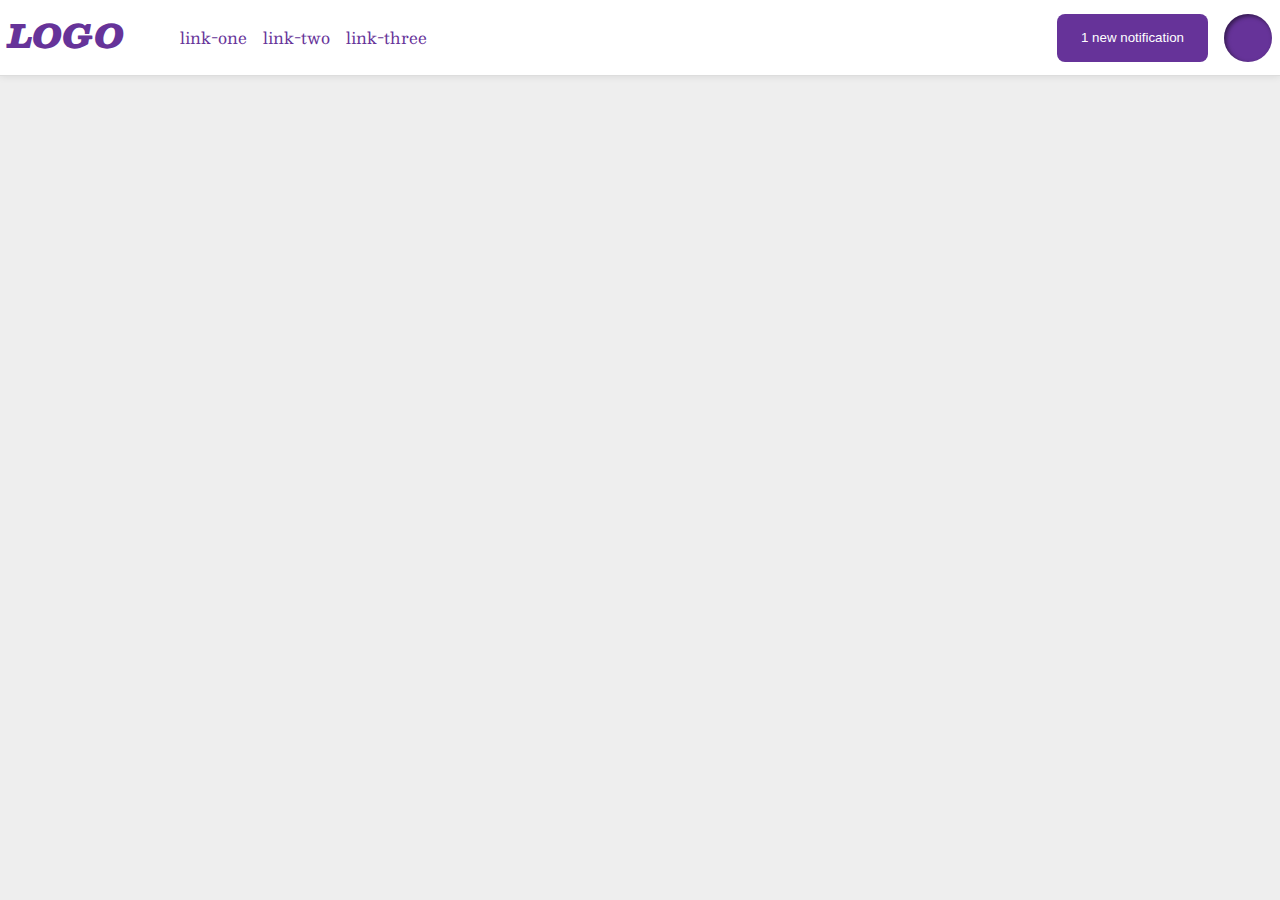
<file: flex/03-flex-header-2/index.html>
<!DOCTYPE html>
<html lang="en">
  <head>
    <meta charset="UTF-8">
    <meta http-equiv="X-UA-Compatible" content="IE=edge">
    <meta name="viewport" content="width=device-width, initial-scale=1.0">
    <title>Flex Header 2</title>
    <link rel="stylesheet" href="style.css">
  </head>
  <body>
    <div class="header">
      <div class="header-left">
      <div class="logo">
        LOGO
      </div>
      <ul class="links">
        <li><a href="https://google.com">link-one</a></li>
        <li><a href="https://google.com">link-two</a></li>
        <li><a href="https://google.com">link-three</a></li>
      </ul>
    </div>
    <div class="header-right">
      <button class="notifications">
        1 new notification
      </button>
      <div class="profile-image"></div>
    </div>
    </div>
  </body>
</html>
</file>
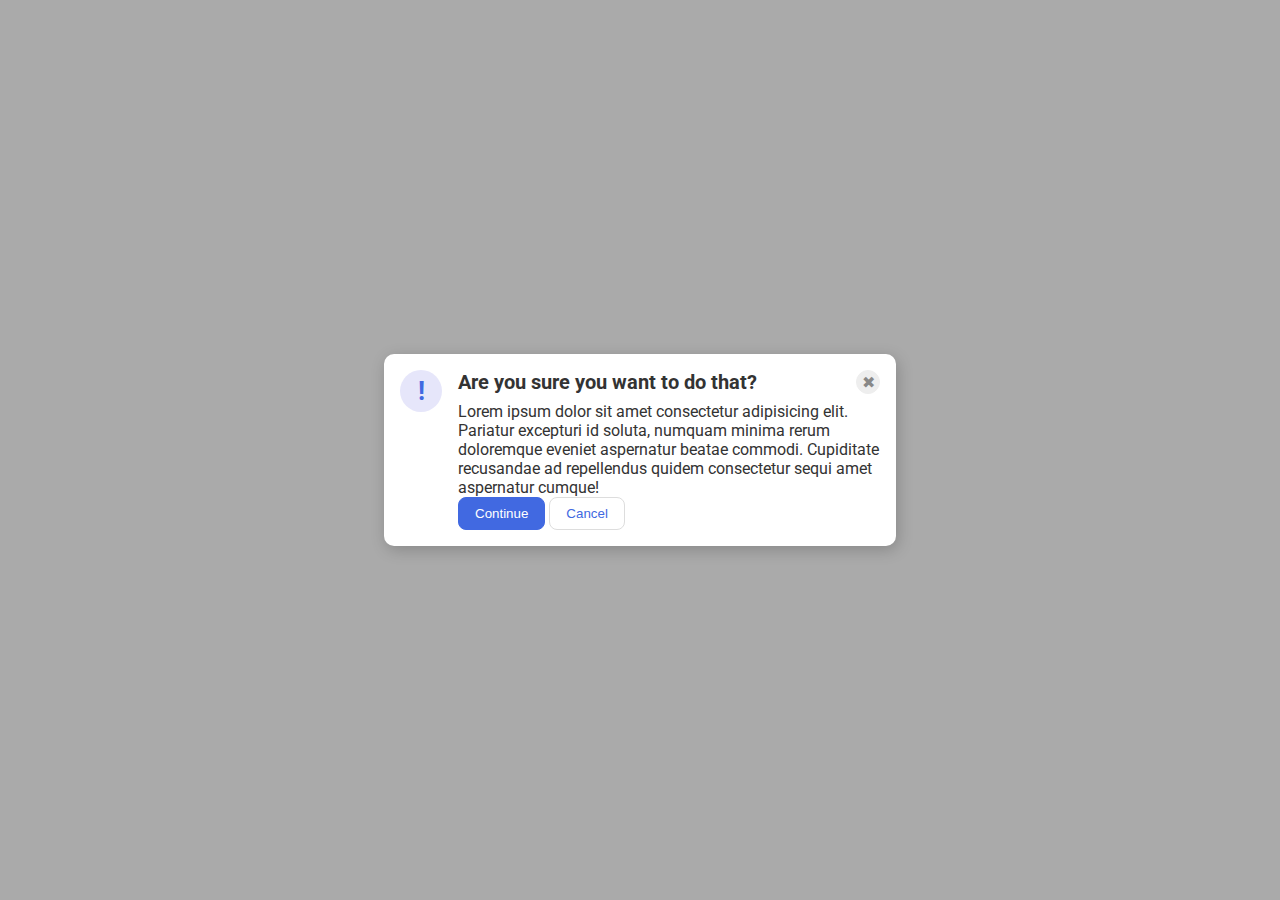
<file: flex/05-flex-modal/index.html>
<!DOCTYPE html>
<html lang="en">

<head>
  <meta charset="UTF-8">
  <meta http-equiv="X-UA-Compatible" content="IE=edge">
  <meta name="viewport" content="width=device-width, initial-scale=1.0">
  <link rel="stylesheet" href="style.css">
  <title>Modal</title>
</head>

<body>
  <div class="modal">
    
      <div class="icon">!</div>
      <div class="container">
      <div class="header">Are you sure you want to do that?
        <button class="close-button">✖</button>
      </div>
      <div class="text">Lorem ipsum dolor sit amet consectetur adipisicing elit. Pariatur excepturi id soluta, numquam
        minima rerum doloremque eveniet aspernatur beatae commodi. Cupiditate recusandae ad repellendus quidem
        consectetur sequi amet aspernatur cumque!</div>
      <button class="continue">Continue</button>
      <button class="cancel">Cancel</button>
    </div>
    </div>
  </div>
</body>

</html>
</file>
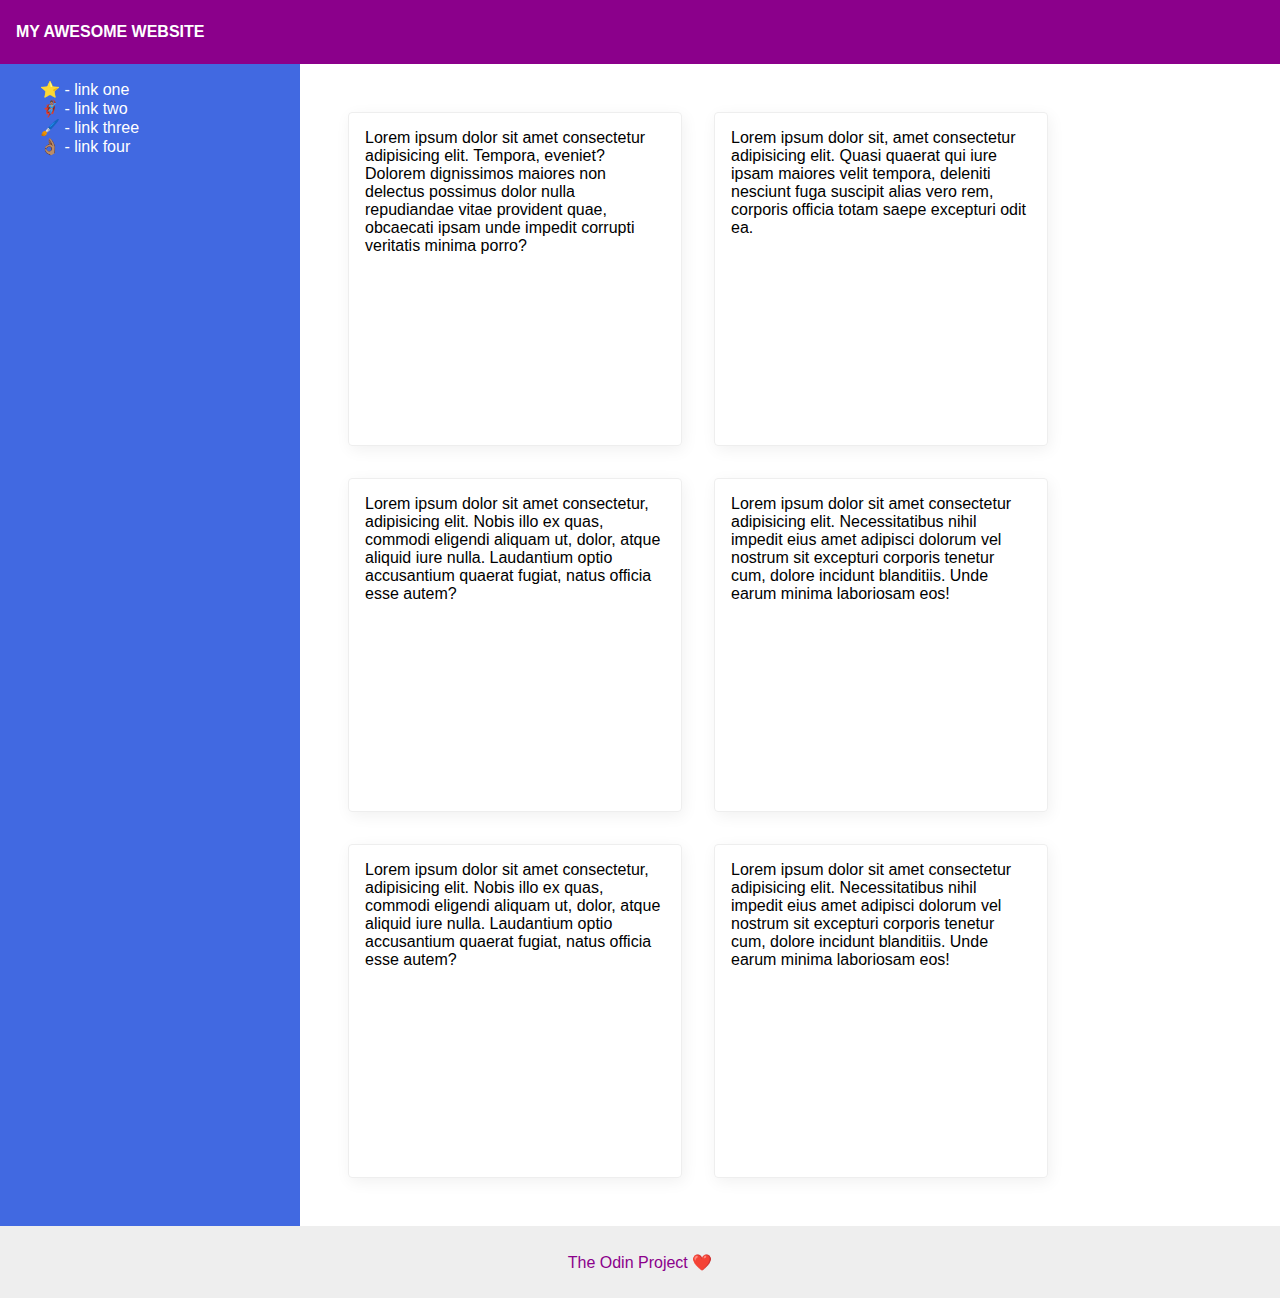
<file: flex/07-flex-layout-2/index.html>
<!DOCTYPE html>
<html lang="en">

<head>
  <meta charset="UTF-8">
  <meta http-equiv="X-UA-Compatible" content="IE=edge">
  <meta name="viewport" content="width=device-width, initial-scale=1.0">
  <title>The Holy Grail</title>
  <link rel="stylesheet" href="style.css">
</head>

<body>
  <div class="header">
    MY AWESOME WEBSITE
  </div>
  <div class="middle-container">
    <div class="sidebar">
      <ul>
        <li><a href="#">⭐ - link one</a></li>
        <li><a href="#">🦸🏽‍♂️ - link two</a></li>
        <li><a href="#">🖌️ - link three</a></li>
        <li><a href="#">👌🏽 - link four</a></li>
      </ul>
    </div>
    <div class="content">

      <div class="card">Lorem ipsum dolor sit amet consectetur adipisicing elit. Tempora, eveniet? Dolorem dignissimos
        maiores non delectus possimus dolor nulla repudiandae vitae provident quae, obcaecati ipsam unde impedit
        corrupti veritatis minima porro?</div>
      <div class="card">Lorem ipsum dolor sit, amet consectetur adipisicing elit. Quasi quaerat qui iure ipsam maiores
        velit tempora, deleniti nesciunt fuga suscipit alias vero rem, corporis officia totam saepe excepturi odit ea.
      </div>
      <div class="card">Lorem ipsum dolor sit amet consectetur, adipisicing elit. Nobis illo ex quas, commodi eligendi
        aliquam ut, dolor, atque aliquid iure nulla. Laudantium optio accusantium quaerat fugiat, natus officia esse
        autem?</div>

      <div class="card">Lorem ipsum dolor sit amet consectetur adipisicing elit. Necessitatibus nihil impedit eius
        amet adipisci dolorum vel nostrum sit excepturi corporis tenetur cum, dolore incidunt blanditiis. Unde earum
        minima laboriosam eos!</div>
      <div class="card">Lorem ipsum dolor sit amet consectetur, adipisicing elit. Nobis illo ex quas, commodi eligendi
        aliquam ut, dolor, atque aliquid iure nulla. Laudantium optio accusantium quaerat fugiat, natus officia esse
        autem?</div>
      <div class="card">Lorem ipsum dolor sit amet consectetur adipisicing elit. Necessitatibus nihil impedit eius
        amet adipisci dolorum vel nostrum sit excepturi corporis tenetur cum, dolore incidunt blanditiis. Unde earum
        minima laboriosam eos!</div>

    </div>
  </div>
  <div class="footer">
    The Odin Project ❤️
  </div>
</body>

</html>
</file>
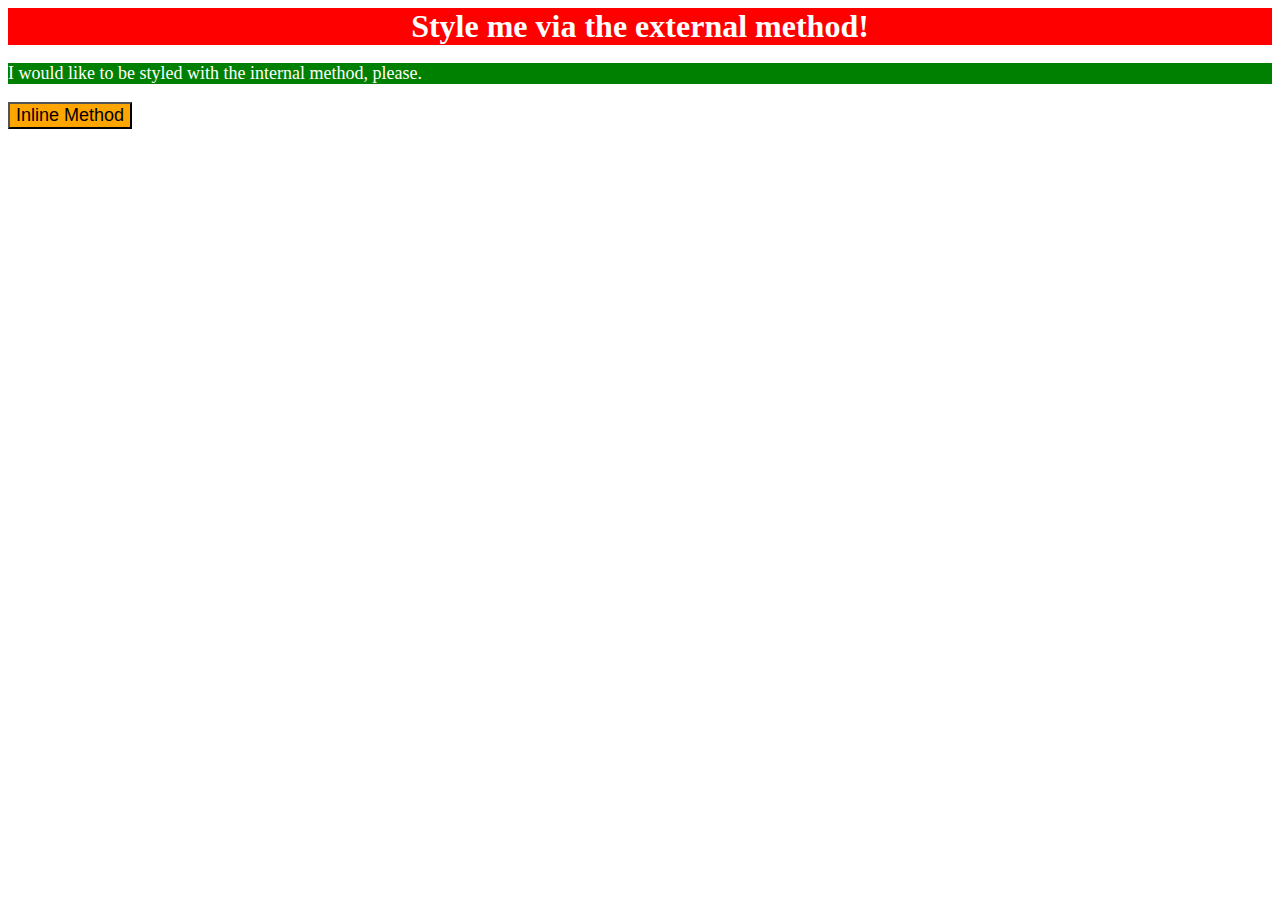
<file: foundations/01-css-methods/index.html>
<!DOCTYPE html>
<html lang="en">
  <head>
    <meta charset="UTF-8">
    <meta http-equiv="X-UA-Compatible" content="IE=edge">
    <meta name="viewport" content="width=device-width, initial-scale=1.0">
    <title>Methods for Adding CSS</title>
    <link rel="stylesheet" href="styles.css">
    <style>
      p {
        background-color: green;
        color: white;
        font-size: 18px;
      }
    </style>
  </head>
  <body>
    <div>Style me via the external method!</div>
    <p>I would like to be styled with the internal method, please.</p>
    <button style="background-color: orange; font-size: 18px">Inline Method</button>
  </body>
</html>
</file>
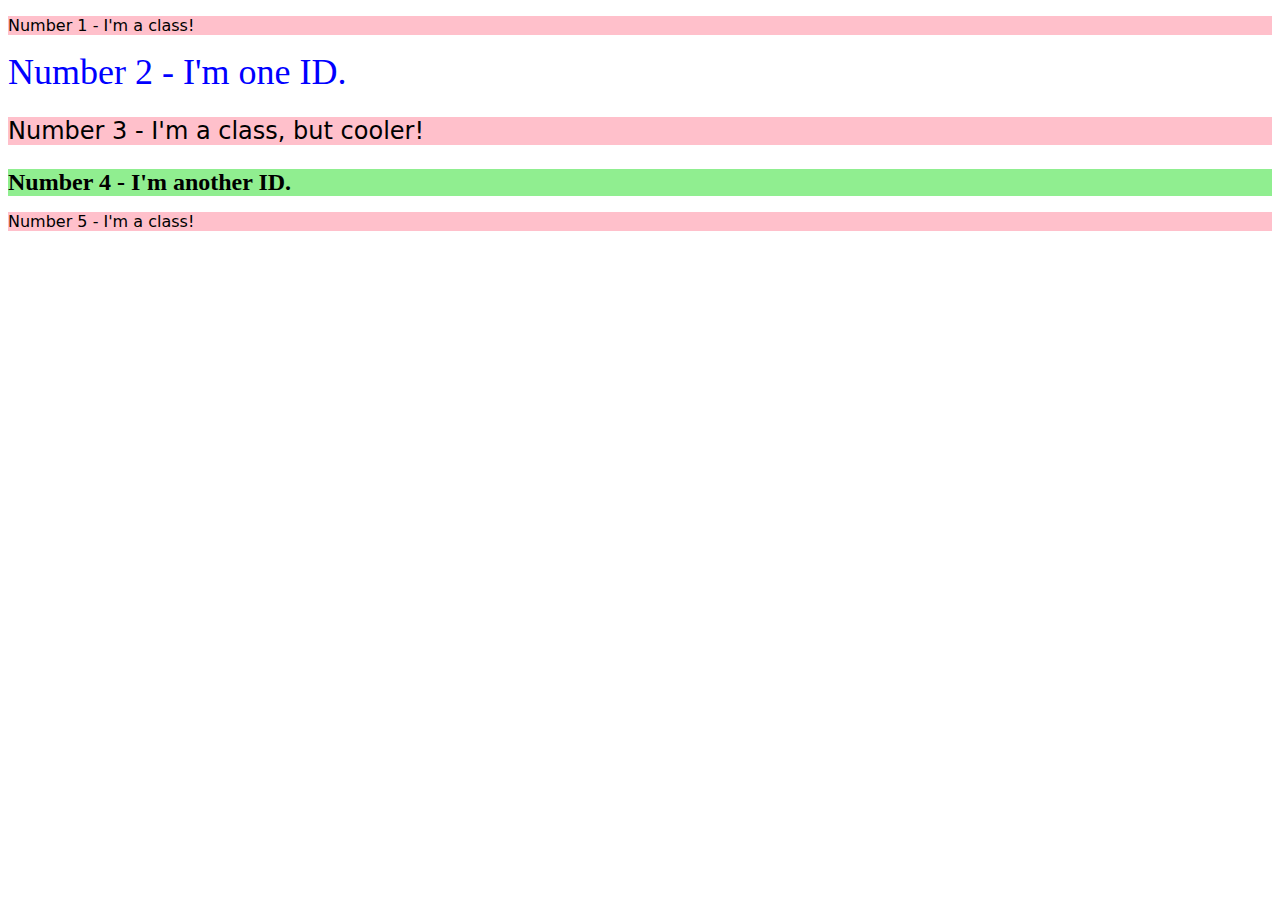
<file: foundations/02-class-id-selectors/index.html>
<!DOCTYPE html>
<html lang="en">
  <head>
    <meta charset="UTF-8">
    <meta http-equiv="X-UA-Compatible" content="IE=edge">
    <meta name="viewport" content="width=device-width, initial-scale=1.0">
    <title>Class and ID Selectors</title>
    <link rel="stylesheet" href="style.css">
  </head>
  <body>
    <p class="pink">Number 1 - I'm a class!</p>
    <div id="number-2">Number 2 - I'm one ID.</div>
    <p class="pink bigtext">Number 3 - I'm a class, but cooler!</p>
    <div id="number-4">Number 4 - I'm another ID.</div>
    <p class="pink">Number 5 - I'm a class!</p>
  </body>
</html>
</file>
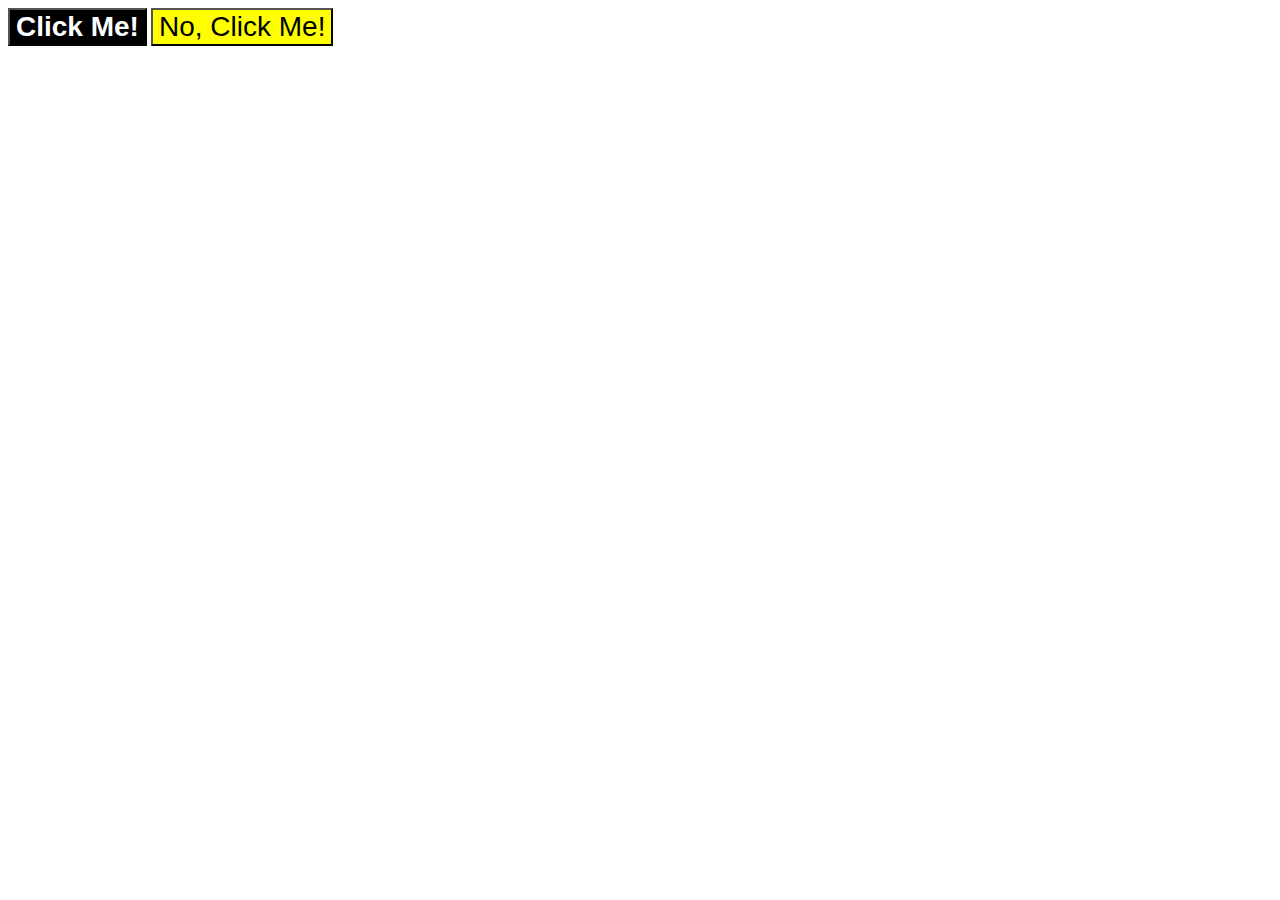
<file: foundations/03-grouping-selectors/index.html>
<!DOCTYPE html>
<html lang="en">
  <head>
    <meta charset="UTF-8">
    <meta http-equiv="X-UA-Compatible" content="IE=edge">
    <meta name="viewport" content="width=device-width, initial-scale=1.0">
    <title>Grouping Selectors</title>
    <link rel="stylesheet" href="style.css">
  </head>
  <body>
    <button class="left-btn">Click Me!</button>
    <button class="right-btn">No, Click Me!</button>
  </body>
</html>
</file>
<file: flex/03-flex-header-2/style.css>
/* this is some magical font-importing.  
you'll learn about it later. */
@import url('https://fonts.googleapis.com/css2?family=Besley:ital,wght@0,400;1,900&display=swap');

body {
  margin: 0;
  background: #eee;
  font-family: Besley, serif;
}

.header {
  background: white;
  border-bottom: 1px solid #ddd;
  box-shadow: 0 0 8px rgba(0,0,0,.1);
  display: flex;
  justify-content: space-between;
  padding: 8px;
  align-items: center;
}

.header-left,
.header-right,
.links {
  display: flex;
}

.links > li {
  margin-left: 16px;
}
.profile-image {
  background: rebeccapurple;
  box-shadow: inset 2px 2px 4px rgba(0,0,0,.5);
  border-radius: 50%;
  width: 48px;
  height: 48px;
  margin-left: 16px;
}

.logo {
  color: rebeccapurple;
  font-size: 32px;
  font-weight: 900;
  font-style: italic;
}

button {
  border: none;
  border-radius: 8px;
  background: rebeccapurple;
  color: white;
  padding: 8px 24px;
}

a {
  /* this removes the line under our links */
  text-decoration: none;
  color: rebeccapurple;
}

ul {
  list-style-type: none;
}
</file>
<file: flex/05-flex-modal/style.css>
@import url('https://fonts.googleapis.com/css2?family=Roboto:wght@400;700&display=swap');

html, body {
  height: 100%;
}

body {
  font-family: Roboto, sans-serif;
  margin: 0;
  background: #aaa;
  color: #333;
  /* I'll give you this one for free lol */
  display: flex;
  align-items: center;
  justify-content: center;
}

.modal {
  background: white;
  width: 480px;
  border-radius: 10px;
  box-shadow: 2px 4px 16px rgba(0,0,0,.2);
  display: flex;
  padding: 16px;
  gap: 16px;
}

.icon {
  color: royalblue;
  font-size: 26px;
  font-weight: 700;
  background: lavender;
  width: 42px;
  height: 42px;
  border-radius: 50%;
  display: flex;
  align-items: center;
  justify-content: center;
  flex-shrink: 0;
}

.close-button {
  background: #eee;
  border-radius: 50%;
  color: #888;
  font-weight: 400;
  font-size: 16px;
  height: 24px;
  width: 24px;
  display: flex;
  align-items: center;
  justify-content: center;
  border: 1px solid #eee;
  padding: 0;
}

button {
  cursor: pointer;
  padding: 8px 16px;
  border-radius: 8px;
}

button.continue {
  background: royalblue;
  border: 1px solid royalblue;
  color: white;
}

button.cancel {
  background: white;
  border: 1px solid #ddd;
  color: royalblue;
}

.header {
  display: flex;
  justify-content: space-between;
  align-items: center;
  font-weight: bold;
  font-size: 1.25em;
  margin-bottom: 8px;
}
</file>
<file: flex/07-flex-layout-2/style.css>
body {
  font-family: -apple-system, BlinkMacSystemFont, 'Segoe UI', Roboto, Oxygen, Ubuntu, Cantarell, 'Open Sans', 'Helvetica Neue', sans-serif;
  margin: 0;
  min-height: 100vh;
  display:flex;
  flex-direction: column;
}

.middle-container {
  flex-grow: 1;
  display: flex;
}

.content{
  display: flex;
  flex-wrap: wrap;
  padding: 48px;
  gap: 32px;
}

.card{
  padding: 16px;
  height: 300px;
  width: 300px;
}
.header {
  height: 32px;
  font-weight: 900;
  padding: 16px;
  background: darkmagenta;
  color: white;
  flex-grow: 0;
  align-items: center;
  display: flex;
}

.footer {
  height: 72px;
  background: #eee;
  color: darkmagenta;
  flex-grow: 0;
  display: flex;
  justify-content: center;
  align-items: center;
}

.sidebar {
  width: 300px;
  background: royalblue;
  box-sizing: border-box;
  flex-shrink: 0;
}

.sidebar a {
  text-decoration: none;
  font-size: 24;
  color: white;
}

.sidebar li::marker{
  content: '';
}
.card {
  border: 1px solid #eee;
  box-shadow: 2px 4px 16px rgba(0,0,0,.06);
  border-radius: 4px;
}
</file>
<file: foundations/01-css-methods/styles.css>
div {
    background-color: red;
    font-size: 32px;
    text-align: center;
    font-weight: bold;
    color: white;
}
</file>
<file: foundations/02-class-id-selectors/style.css>
.pink {
    background-color: pink;
    font-family: 'Verdana', 'DejaVu Sans', 'sans-serif'
}

.bigtext{
    font-size: 24px;
}

#number-2{
    color: blue;
    font-size: 36px;
}
#number-4{
    background-color: lightgreen;
    font-size: 24px;
    font-weight: bold;
}
</file>
<file: foundations/03-grouping-selectors/style.css>
.left-btn,.right-btn{
    font-size: 28px;
    font-family: "Helvetica", "Times New Roman", "sans-serif"
}

.left-btn{
    color: white;
    background-color: black;
    font-weight: bold;
}

.right-btn{
    background-color: yellow;
}
</file>
